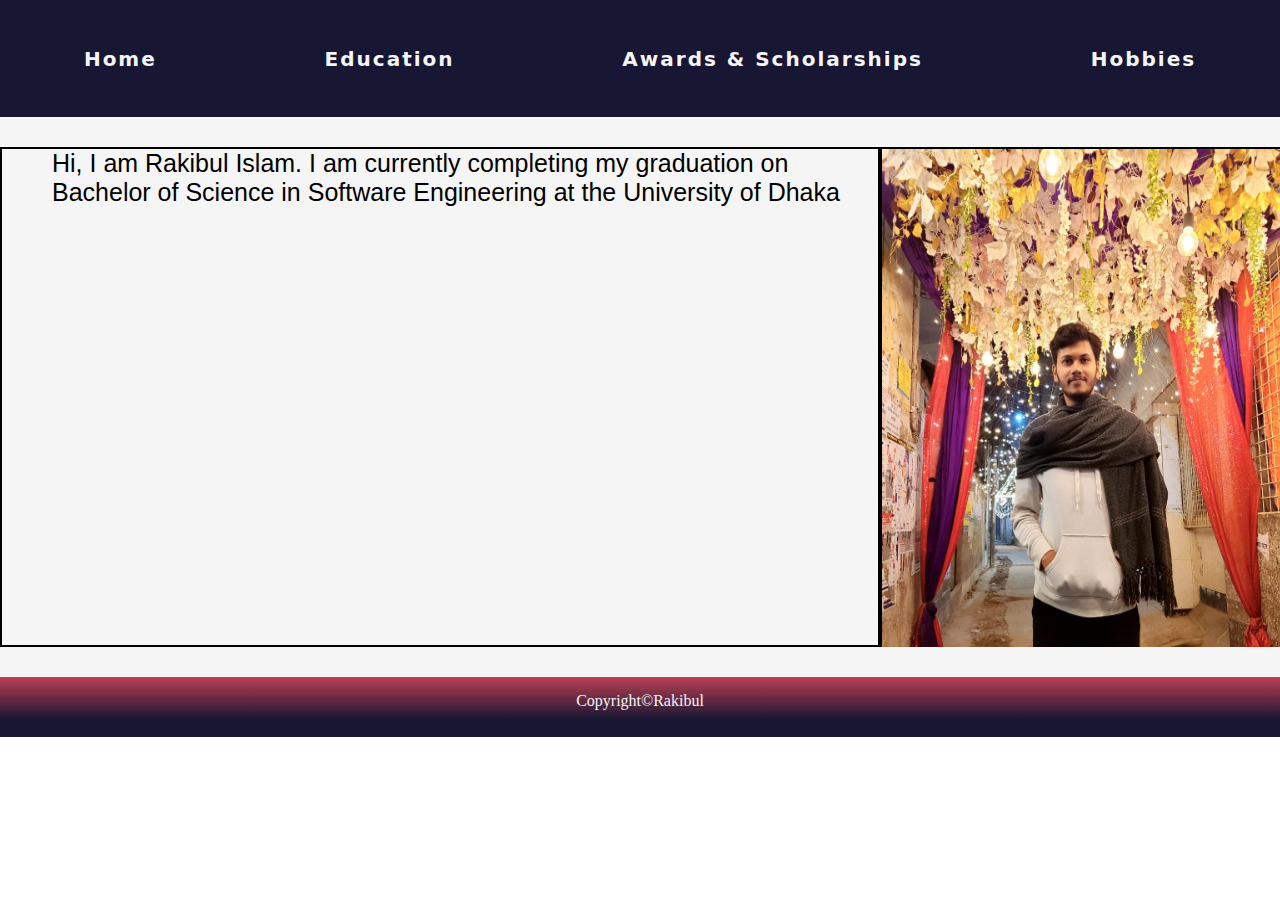
<file: home.html>
<!DOCTYPE html>
<html>
    <head>
        <title>Rakibul Islam</title>
        <meta name="viewport" content="width=device-width, initial-scale=1.0" charset="UTF-8">
        <link rel="stylesheet" href="styles.css">
    </head>

<body>
     <nav>
        <ul class="header_links">
            <li><a class="active" href="home.html">Home</a></li>
            <li><a href="education.html">Education</a></li>
            <li><a href="awards.html">Awards & Scholarships</a></li>
            <li><a href="hobbies.html">Hobbies</a></li>
        </ul>
     </nav>
     <div class="body-text">
        <div class="mid1">
            <p class="pblack">Hi, I am Rakibul Islam. I am currently completing my graduation on Bachelor of Science in Software Engineering at the University of Dhaka</p>
        </div>
        <div class="mid2">
            <img src="ProfilePic.jpg" alt="Profie Pics" width="400" height="498">
        </div>
     </div>
     <div class="footer">
        <p>Copyright©Rakibul</p>
     </div>

    
</body>
</html>
</file>
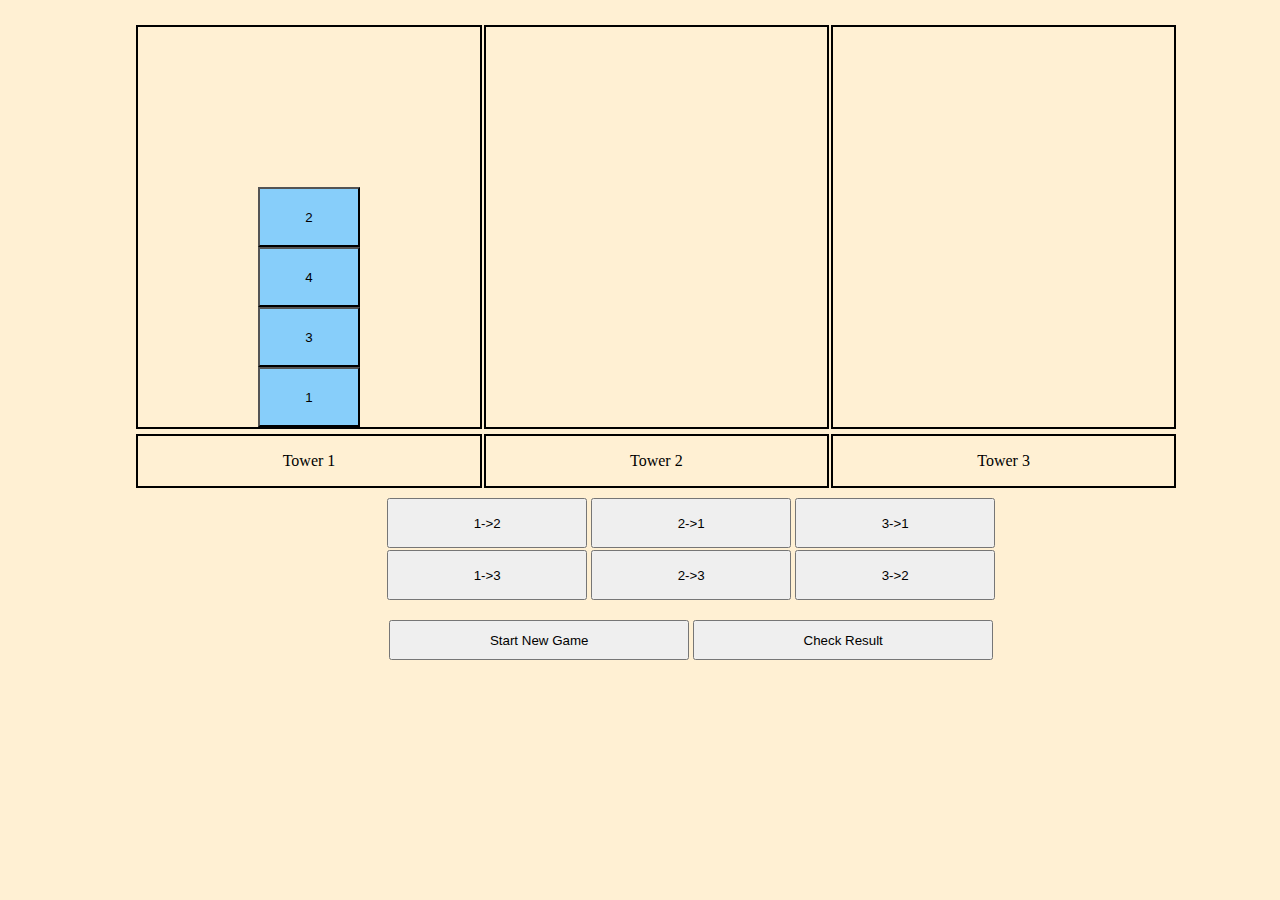
<file: Tower of Hanoi.html>
<!DOCTYPE html>
<html lang="en">
<head>
    <meta charset="UTF-8">
    <meta http-equiv="X-UA-Compatible" content="IE=edge">
    <meta name="viewport" content="width=device-width, initial-scale=1.0">
    <title>Tower Of Hanoi</title>
    <style>
        body{
            background-color:rgb(255, 240, 211);
        }
        .container{
            display: block;
            margin-left : 10%;
            margin-top: 2%;
        } 
        .towers{
            width: 30%;
            border: 2px solid black;
            height: 400px;
            float:left;
            border-collapse: collapse;
            margin-left: 2px;
            display: flex;
            flex-direction: column;
            align-items: center;
            align-content:flex-end;
            justify-content: flex-end;
        }
        #towerNameContainer{
            
            clear: left;
            margin-left: 10%;
        }
        .towerName{
            width: 30%;
            height:50px;
            border: 2px solid black;
            float:left;
            border-collapse: collapse;
            display: flex;
            align-items: center;
            align-content:center;
            justify-content: center;
            margin-top: 5px;
            margin-left: 2px;
            margin-bottom: 10px;
            
        }
        .moveConatainer{
            width: 50%;
            margin-left : 30%;
        } 
        .tile{
            display: flex;
            height: 15%;
            width: 30%;
            justify-content: center;
            align-items: center;
            background-color: lightskyblue;
        }
        .moves{
            margin-top: 2px;
        }
        .actionButtons{
            width: 200px;
            height: 50px;
        }
        #ReloadGame{
            float: left;
            width: 300px;
            height : 40px;
            margin-left: 2px;
            margin-right: 2px;
            margin-top : 20px;
        }
        #checkResult{
            float: left;
            width: 300px;
            height : 40px;
            
            margin-left: 2px;
            margin-right: 2px;
            margin-top : 20px;
        }
    </style>
</head>
<body>
    <div class = "container" id = "buttonContainer">
        <div class = "towers" id = "tower1">
            <button id = "btn2" class = "tile">2</button>
            <button id = "btn4" class = "tile">4</button>
            <button id = "btn3" class = "tile">3</button>
            <button id = "btn1" class = "tile">1</button>
        </div>

        <div class = "towers" id = "tower2">

        </div>

        <div class = "towers" id = "tower3">

        </div>
    </div>

    <div id = "towerNameContainer">
        <div class = "towerName">
            Tower 1
        </div>
        <div class = "towerName">
            Tower 2
        </div>
        <div class = "towerName">
            Tower 3
        </div>
    </div>

    <div class = "moveConatainer">
        <div class = "moves">
            <button onclick="swap_1to2()" class = "actionButtons">1->2</button>
            <button onclick="swap_2to1()" class = "actionButtons">2->1</button>
            <button onclick="swap_3to1()" class = "actionButtons">3->1</button>
        </div>
        <div class = "moves">
            <button onclick="swap_1to3()" class = "actionButtons">1->3</button>
            <button onclick="swap_2to3()" class = "actionButtons">2->3</button>
            <button onclick="swap_3to2()" class = "actionButtons">3->2</button>     
        </div>
        <div id = "startGameDiv">
            <button id = "ReloadGame" onclick="reloadGame()">Start New Game</button>
        </div>
        <div id = "checkResultDiv">
            <button id = "checkResult" onclick="checkResult()">Check Result</button>
        </div>
    </div>

    <script>

        function shuffle(array) {
        array.sort(() => Math.random() - 0.5);
        }

        function removeAllChildNodes(parent) {
            while (parent.firstChild) {
                parent.removeChild(parent.firstChild);
            }
        }

        function checkResult(){
            let container = document.getElementById("buttonContainer");
            console.log(container);
            
            for(let i =0; i < container.children.length;i++){
                let flag = 1;
                if(container.children[i].children.length==4){
                    //console.log(container.children[i].children[0].id);
                    if(container.children[i].children[0].id != "btn1"){
                        flag = 0;
                        //console.log(container.children[i].children[0].id)
                    }
                        
                    else if(container.children[i].children[1].id != "btn2"){
                        flag = 0;
                        //console.log(container.children[i].children[1].id)
                    }
                    else if(container.children[i].children[2].id != "btn3"){
                        flag = 0;
                       // console.log(container.children[i].children[2].id)
                    }
                    else if(container.children[i].children[3].id != "btn4"){
                        flag = 0;
                        //console.log(container.children[i].children[3].id)
                    }
                    if(flag == 1 ){

                        //window.open("https://www.w3schools.com");

                        alert("You won!!");
                        

                        break;
                    }
                    else{
                        window.open("https://en.wiktionary.org/wiki/loser");
                        //window.open("http://www.facebook.com/muktadul.islam.1690");
                        alert("You lose!!");
                        
                    }
                }
            }

                

        }

        function reloadGame(){
            let tower1 = document.getElementById("tower1");
            let tower2 = document.getElementById("tower2");
            let tower3 = document.getElementById("tower3");
            
            const newTower = document.createElement("div");

            let btn1 = document.getElementById("btn1");
            let btn2 = document.getElementById("btn2");
            let btn3 = document.getElementById("btn3");
            let btn4 = document.getElementById("btn4");

            newTower.appendChild(btn1);
            newTower.appendChild(btn2);
            newTower.appendChild(btn3);
            newTower.appendChild(btn4);

            removeAllChildNodes(tower1);
            removeAllChildNodes(tower2);
            removeAllChildNodes(tower3);

            let index = [0,1,2,3];

            shuffle(index);

            // for(var i = 0; i<4;i++){
            //     console.log(index[i]);
            // }

            console.log(newTower.childNodes);
            for(var i = 0; i < 4 ; i++){
                //console.log(newTower.children[index[i]]);
                    // console.log(newTower.children[index[i]]);
                    let btn = newTower.children[index[i]].cloneNode();
                    // console.log(btn);
                    // console.log(newTower.children.length);
                    let num = index[i]+1;
                    let idx = String("btn"+num);
                    btn.innerText = num;
                    

        
                    // btn["id"]=idx;
                    // console.log(btn.id);
                    
                    //console.log("tower1 child : " + btn);
                    tower1.appendChild(btn);   
            }


        }

        function printNum(){
            let i = 10;
	        while(i--){
              let y = Math.floor(Math.random() * 10);
              console.log(y);
            }
        }
        
        function swap_1to2(){
            tower1 = document.getElementById("tower1");
            btn1 = tower1.firstChild;
            btn1.remove();

            tower2 = document.getElementById("tower2");
            btn2 = tower2.firstChild;
            tower2.insertBefore(btn1,btn2);
            //checkResult();
        }

        function swap_2to3(){
            let tower1 = document.getElementById("tower2");
            let btn1 = tower1.firstChild;
            btn1.remove();

            tower2 = document.getElementById("tower3");
            btn2 = tower2.firstChild;
            tower2.insertBefore(btn1,btn2);
            //checkResult();
        }

        function swap_3to1(){
            let tower1 = document.getElementById("tower3");
            let btn1 = tower1.firstChild;
            btn1.remove();

            tower2 = document.getElementById("tower1");
            btn2 = tower2.firstChild;
            tower2.insertBefore(btn1,btn2);
            //checkResult();
        }

        function swap_3to2(){
            let tower1 = document.getElementById("tower3");
            let btn1 = tower1.firstChild;
            btn1.remove();

            tower2 = document.getElementById("tower2");
            btn2 = tower2.firstChild;
            tower2.insertBefore(btn1,btn2);
            //checkResult();
        }

        function swap_2to1(){
            let tower1 = document.getElementById("tower2");
            let btn1 = tower1.firstChild;
            btn1.remove();

            tower2 = document.getElementById("tower1");
            btn2 = tower2.firstChild;
            tower2.insertBefore(btn1,btn2);
            //checkResult();
        }

        function swap_1to3(){
            let tower1 = document.getElementById("tower1");
            let btn1 = tower1.firstChild;
            btn1.remove();

            tower2 = document.getElementById("tower3");
            btn2 = tower2.firstChild;
            tower2.insertBefore(btn1,btn2);
            //checkResult();
        }


    </script>
</body>
</html>
</file>
<file: styles.css>
*{
    margin: 0px;
    padding: 0px;
    box-sizing: border-box;
    color: black;
}

.body-text{
    display: flex;
    font-family: 'Gill Sans', 'Gill Sans MT', Calibri, 'Trebuchet MS', sans-serif;
    align-items: center;
    justify-content: center;
    float: left;
    width: 100%;
    height: 560px;
    background-color:whitesmoke;
    font-size: 25px;
    
}


.body-text1{
    display: flex;
    font-family: 'Gill Sans', 'Gill Sans MT', Calibri, 'Trebuchet MS', sans-serif;
    align-items: left;
    
    float: left;
    width: 100%;
    height: 560px;
    background-color:whitesmoke;
    font-size: 25px;
    padding-left: 30px;
    
}


.mid1{
    height: 500px;
    width: 960px;
    border: 2px;
    border-style: solid;
    border-color:black;
    padding-left:  50px;

}

.mid1 li{
   
    text-align:initial;
}
.mid2{
    height: 500px;
    width: 400px;
    border: 2px;
    border-style: solid;
    border-color:black;
}
nav{
    display: flex;
    justify-content: space-around;
    align-items: center;
    min-height: 13vh;
    background-color: #181733;
    font-family:system-ui, -apple-system, BlinkMacSystemFont, 'Segoe UI', Roboto, Oxygen, Ubuntu, Cantarell, 'Open Sans', 'Helvetica Neue', sans-serif;
    overflow: auto;
    border: darkcyan;
    color: black;
}
.header_links{
    display: flex;
    justify-content: space-around;
    width: 100%;
    color: aliceblue;
}
.header_links li{
    list-style: none;
    font-weight: bold;
    font-size: 20px;
    letter-spacing: 2px;
    padding: 14px 16px;
    text-decoration: none;
    text-decoration-color: white;
}

a:hover {
    background-color: rgba(173,16,40,0.6);
    text-decoration: none;
    
}
a:active { 
   text-decoration: none;
}
a:link { text-decoration: none; }
a:visited {  text-decoration: none;}

.footer{
    clear: left;
    width: 100%;
    height: 60px;
    text-align: center;
    padding-top: 15px;
    color: whitesmoke;
    background: linear-gradient(0deg,#181733 0,#181733 30%,rgba(173,16,40,.8));
    
}

table {
    font-family: arial, sans-serif;
    border-collapse: collapse;
    width: 100%;
  }
  
  td, th {
    border: 1px solid #dddddd;
    text-align: left;
    padding: 8px;
  }
  
  tr:nth-child(even) {
    background-color: #dddddd;
  }

  a{
    color: whitesmoke;
  }

  p{
    color: whitesmoke;
  }

  .pblack{
    color: black;
  }
</file>
